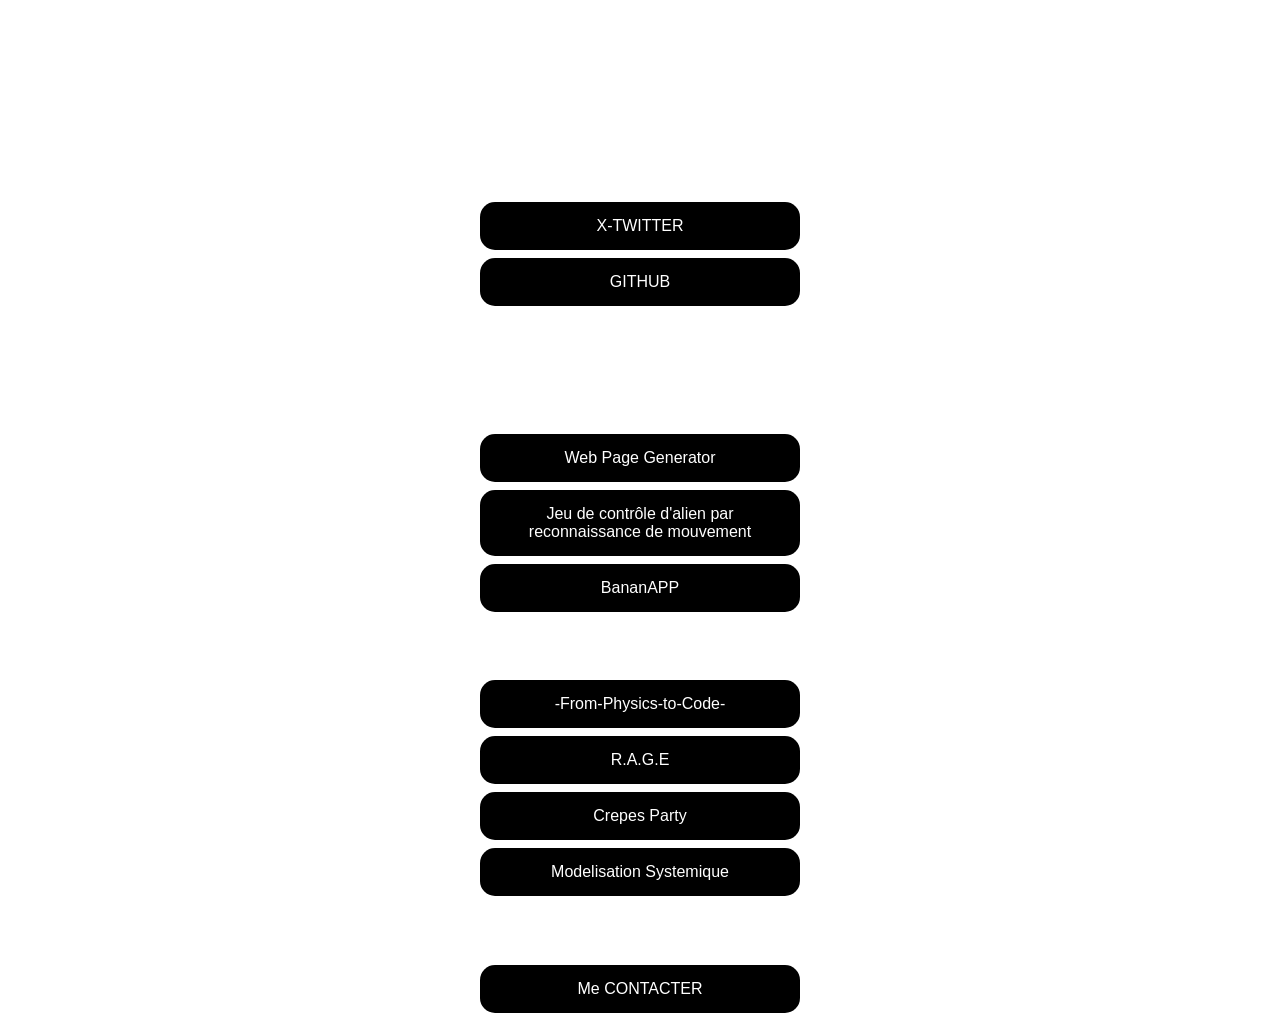
<file: index.html>
<!DOCTYPE html>
<html lang="en">
  <head>
    <meta charset="UTF-8" />
    <meta name="viewport" content="width=device-width, initial-scale=1.0" />
    <meta
      name="description"
      content="Link-tree de Chems Omari aka ModelingSolver."
    />
    <title>ModelingSolver / Chems OMARI 
      Theoretical Modeler & Complex Systems Architect Emergent Researcher in Artificial Life 
      ( this linktree is few monts old now ... )</title>
    <link rel="stylesheet" href="tree.css" />
  </head>
  <body>
    <h1>ModelingSolver / Chems OMARI</h1>
    <p>Theoretical Modeler & Complex Systems Architect Emergent Researcher in Artificial Life 
      ( this linktree is few monts old now ... )</p>
    <h2>Reseaux...</h2>
    <a href="https://x.com/IMAFISH4U" class="lien" id="lien1">X-TWITTER</a>
    <a href="https://github.com/ModelingSolver" class="lien" id="lien2"
      >GITHUB</a
    >

    <h3>Realisations</h3>

    <h4>Dev Web, App & Game</h4>
    <a
      href="https://modelingsolver.github.io/webgen.html"
      class="lien"
      id="lien3"
      >Web Page Generator</a
    >

     <a
      href="https://github.com/ModelingSolver/EARTH-INVADERS"
      class="lien"
      id="lien4"
      >Jeu de contrôle d'alien par reconnaissance de mouvement</a
    >

    <a
      href="https://modelingsolver.github.io/chatapi.html"
      class="lien"
      id="lien5"
      >BananAPP</a
    >

    <h4>Modélisation Théorique & IA</h4>

    <a
      href="https://github.com/ModelingSolver/-From-Physics-to-Code-/tree/master"
      class="lien"
      id="lien9"
      >-From-Physics-to-Code-</a
    >

    <a
      href="https://github.com/ModelingSolver/rage/tree/master"
      class="lien"
      id="lien10"
      >R.A.G.E</a
    >
    
    <a
      href="https://github.com/ModelingSolver/Mathematical-Modeling-of-Dosage"
      class="lien"
      id="lien6"
      >Crepes Party</a
    >
    <a
      href="https://github.com/ModelingSolver/DUMB-EFFICIENT-algorithm-"
      class="lien"
      id="lien7"
      >Modelisation Systemique</a
    >
    <h4>contact</h4>
    <a href="mailto:chems.omari.simplon@gmail.com" class="lien" id="lien8">Me CONTACTER</a>

    <script src="script.js"></script>
  </body>
</html>
</file>
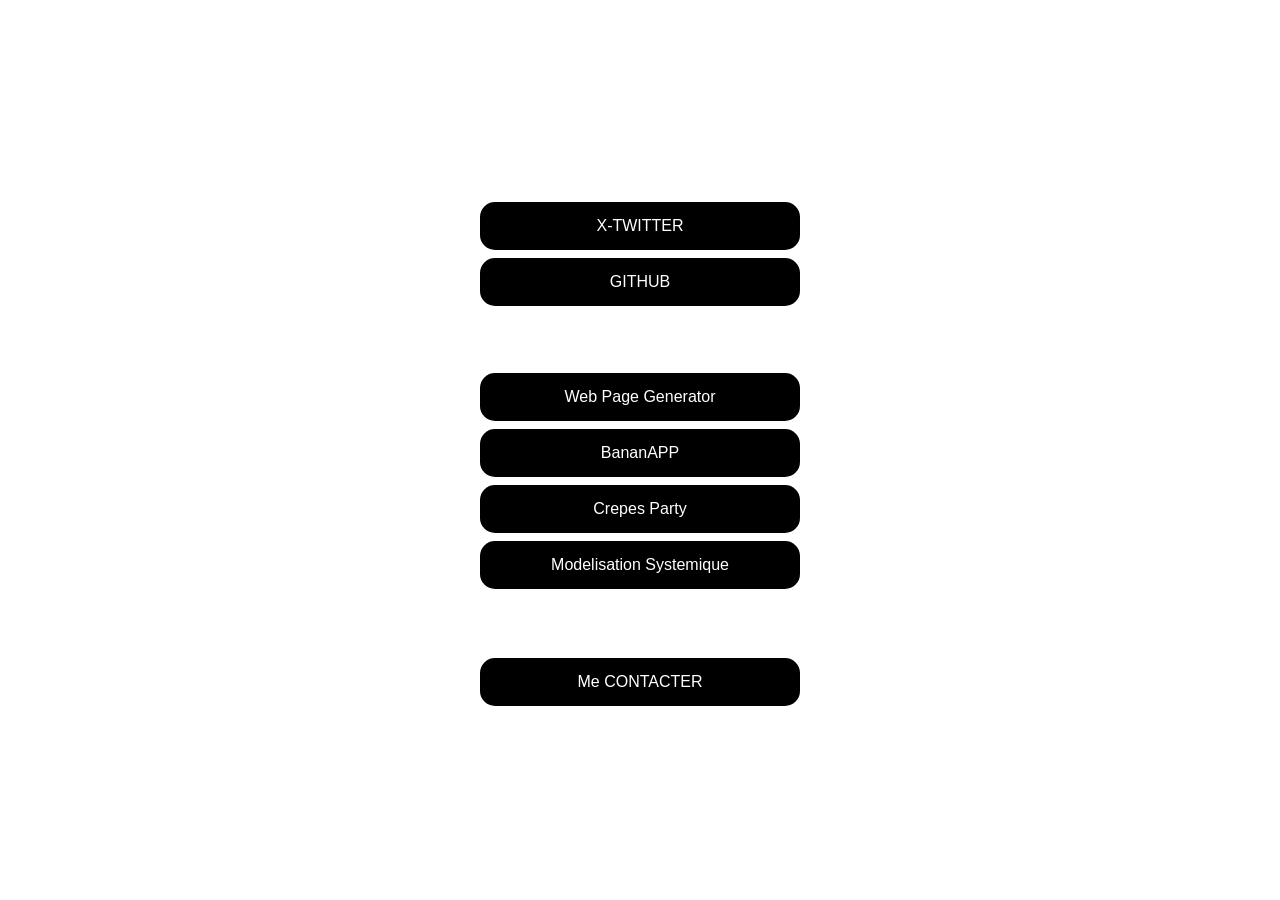
<file: tree.html>
<!DOCTYPE html>
<html lang="en">
  <head>
    <meta charset="UTF-8" />
    <title>OMARI Chems / Modeling Solver link tree</title>
    <link rel="stylesheet" href="tree.css" />
  </head>
  <body>
    <h1>ModelingSolver / Chems OMARI</h1>
    <p>DEVELOPPEUR D'APPLICATIONS,DEVELOPPEUR DE SOLUTIONS</p>
    <h2>Reseaux...</h2>
    <a href="https://x.com/IMAFISH4U" class="lien" id="lien1">X-TWITTER</a>
    <a href="https://github.com/ModelingSolver" class="lien" id="lien2"
      >GITHUB</a
    >

    <h3>Realisations</h3>
    <a
      href="https://modelingsolver.github.io/webgen.html"
      class="lien"
      id="lien3"
      >Web Page Generator</a
    >
    <a
      href="https://modelingsolver.github.io/chatapi.html"
      class="lien"
      id="lien4"
      >BananAPP</a
    >
    <a
      href="https://github.com/ModelingSolver/Mathematical-Modeling-of-Dosage"
      class="lien"
      id="lien5"
      >Crepes Party</a
    >
    <a
      href="https://https://github.com/ModelingSolver/Theoretical-Modeling-essay"
      class="lien"
      id="lien6"
      >Modelisation Systemique</a
    >
    <h4>contact</h4>
    <a href="#" class="lien" id="lien7">Me CONTACTER</a>

    <script src="script.js"></script>
  </body>
</html>
</file>
<file: tree.css>
body {
  background-image: url('https://s2.qwant.com/thumbr/474x312/7/1/e16bcd07b638cdee6ea57a5cc6f6f48dab1cb2461470a429306c48a3939f3d/th.jpg?u=https%3A%2F%2Ftse.mm.bing.net%2Fth%3Fid%3DOIP.glY8oOee9Lclz_43kgdnfwHaE4%26pid%3DApi&q=0&b=1&p=0&a=0');
  background-repeat: no-repeat;
  font-family: Arial, sans-serif;
  margin: 0;
  padding: 0;
  background-size: cover;
  display: flex;
  flex-direction: column;
  text-align: center;
  align-items: center;

}

.lien {
  background-color: #000000  ;
  border: none;
  color: white;
  padding: 15px 32px;
  text-align: center;
  text-decoration: none;
  border-radius: 15px;
  display: flex;
  flex-direction: column ;
  font-size: 16px;
  margin: 4px 2px;
  cursor: pointer;
   width: 20% ;
}

h1 {
color: #FFFFFF
}

h1 + p {
color: #FFFFFF
}

h2 {
color: #FFFFFF
}

h3 {
color: #FFFFFF
}


h4 {
color: #FFFFFF
}
</file>
